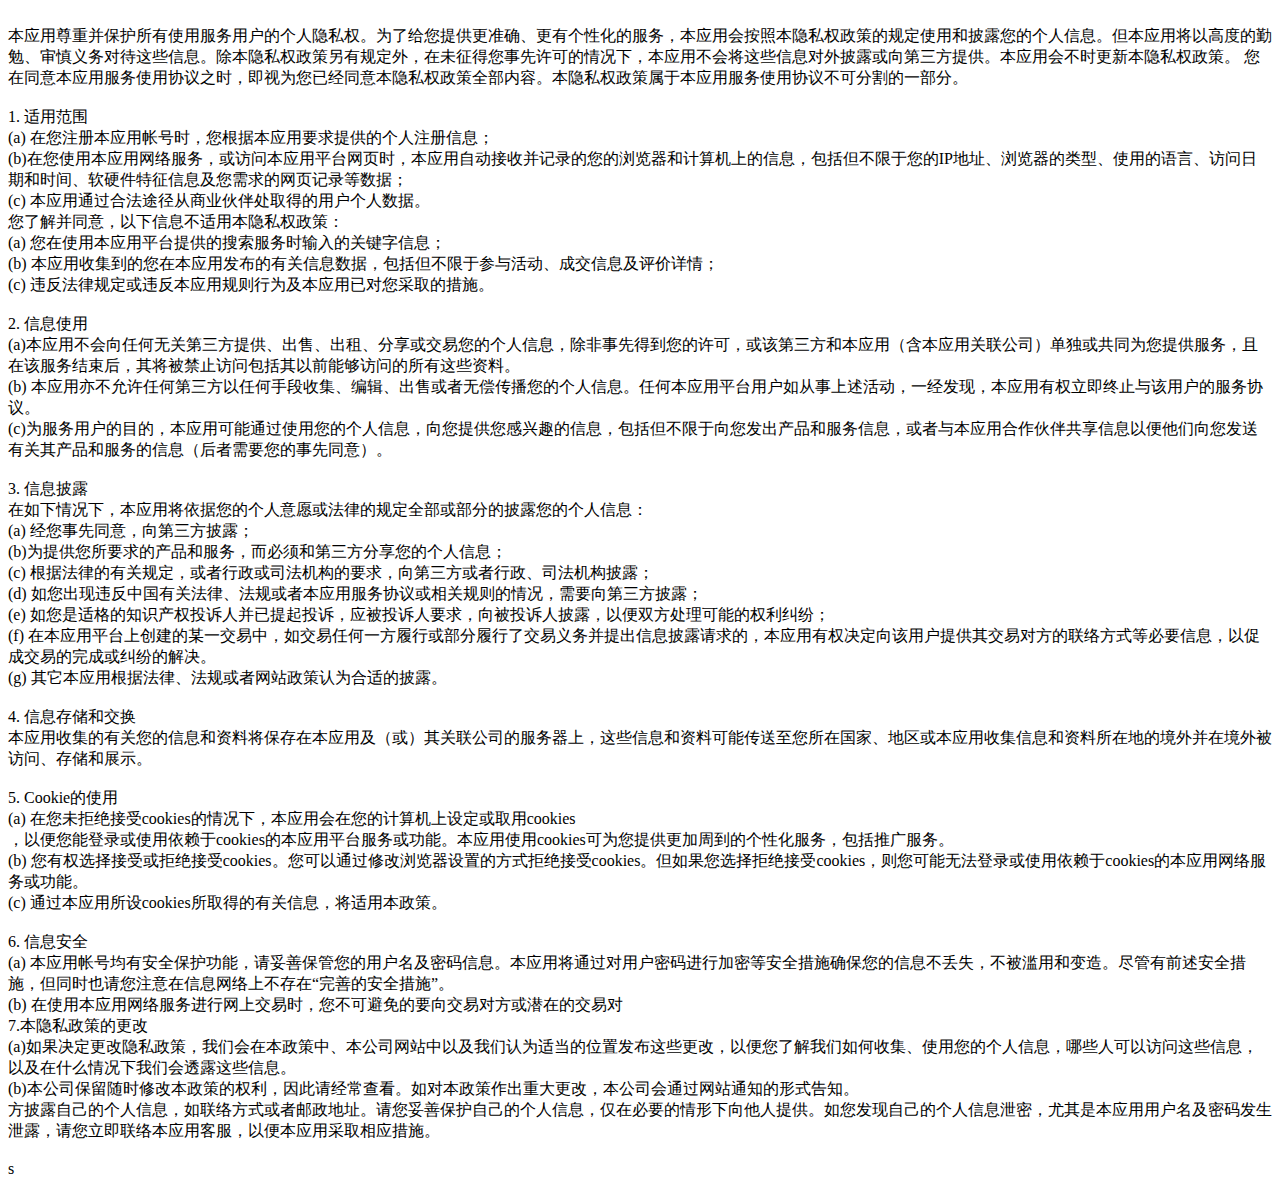
<file: src/main/resources/static/protocol.html>
<!DOCTYPE html>
<html lang="en">
<head>
    <meta charset="UTF-8">
    <title>用户隐私协议</title>
</head>
<body>
<div>

    <br>本应用尊重并保护所有使用服务用户的个人隐私权。为了给您提供更准确、更有个性化的服务，本应用会按照本隐私权政策的规定使用和披露您的个人信息。但本应用将以高度的勤勉、审慎义务对待这些信息。除本隐私权政策另有规定外，在未征得您事先许可的情况下，本应用不会将这些信息对外披露或向第三方提供。本应用会不时更新本隐私权政策。 您在同意本应用服务使用协议之时，即视为您已经同意本隐私权政策全部内容。本隐私权政策属于本应用服务使用协议不可分割的一部分。<br>

    <br>1. 适用范围<br>

    (a) 在您注册本应用帐号时，您根据本应用要求提供的个人注册信息；<br>
    (b)在您使用本应用网络服务，或访问本应用平台网页时，本应用自动接收并记录的您的浏览器和计算机上的信息，包括但不限于您的IP地址、浏览器的类型、使用的语言、访问日期和时间、软硬件特征信息及您需求的网页记录等数据；<br>

    (c) 本应用通过合法途径从商业伙伴处取得的用户个人数据。<br>

    您了解并同意，以下信息不适用本隐私权政策：<br>

    (a) 您在使用本应用平台提供的搜索服务时输入的关键字信息；<br>

    (b) 本应用收集到的您在本应用发布的有关信息数据，包括但不限于参与活动、成交信息及评价详情；<br>

    (c) 违反法律规定或违反本应用规则行为及本应用已对您采取的措施。<br>

    <br> 2. 信息使用<br>

    (a)本应用不会向任何无关第三方提供、出售、出租、分享或交易您的个人信息，除非事先得到您的许可，或该第三方和本应用（含本应用关联公司）单独或共同为您提供服务，且在该服务结束后，其将被禁止访问包括其以前能够访问的所有这些资料。<br>

    (b) 本应用亦不允许任何第三方以任何手段收集、编辑、出售或者无偿传播您的个人信息。任何本应用平台用户如从事上述活动，一经发现，本应用有权立即终止与该用户的服务协议。<br>

    (c)为服务用户的目的，本应用可能通过使用您的个人信息，向您提供您感兴趣的信息，包括但不限于向您发出产品和服务信息，或者与本应用合作伙伴共享信息以便他们向您发送有关其产品和服务的信息（后者需要您的事先同意）。<br>

    <br>3. 信息披露<br>

    在如下情况下，本应用将依据您的个人意愿或法律的规定全部或部分的披露您的个人信息：<br>

    (a) 经您事先同意，向第三方披露；<br>

    (b)为提供您所要求的产品和服务，而必须和第三方分享您的个人信息；<br>

    (c) 根据法律的有关规定，或者行政或司法机构的要求，向第三方或者行政、司法机构披露；<br>

    (d) 如您出现违反中国有关法律、法规或者本应用服务协议或相关规则的情况，需要向第三方披露；<br>

    (e) 如您是适格的知识产权投诉人并已提起投诉，应被投诉人要求，向被投诉人披露，以便双方处理可能的权利纠纷；<br>

    (f) 在本应用平台上创建的某一交易中，如交易任何一方履行或部分履行了交易义务并提出信息披露请求的，本应用有权决定向该用户提供其交易对方的联络方式等必要信息，以促成交易的完成或纠纷的解决。<br>

    (g) 其它本应用根据法律、法规或者网站政策认为合适的披露。<br>

    <br>4. 信息存储和交换<br>

    本应用收集的有关您的信息和资料将保存在本应用及（或）其关联公司的服务器上，这些信息和资料可能传送至您所在国家、地区或本应用收集信息和资料所在地的境外并在境外被访问、存储和展示。<br>

    <br>5. Cookie的使用<br>

    (a) 在您未拒绝接受cookies的情况下，本应用会在您的计算机上设定或取用cookies <br>，以便您能登录或使用依赖于cookies的本应用平台服务或功能。本应用使用cookies可为您提供更加周到的个性化服务，包括推广服务。<br>

    (b) 您有权选择接受或拒绝接受cookies。您可以通过修改浏览器设置的方式拒绝接受cookies。但如果您选择拒绝接受cookies，则您可能无法登录或使用依赖于cookies的本应用网络服务或功能。<br>

    (c) 通过本应用所设cookies所取得的有关信息，将适用本政策。<br>

    <br>6. 信息安全<br>

    (a) 本应用帐号均有安全保护功能，请妥善保管您的用户名及密码信息。本应用将通过对用户密码进行加密等安全措施确保您的信息不丢失，不被滥用和变造。尽管有前述安全措施，但同时也请您注意在信息网络上不存在“完善的安全措施”。<br>

    (b) 在使用本应用网络服务进行网上交易时，您不可避免的要向交易对方或潜在的交易对<br>

    7.本隐私政策的更改<br>

    (a)如果决定更改隐私政策，我们会在本政策中、本公司网站中以及我们认为适当的位置发布这些更改，以便您了解我们如何收集、使用您的个人信息，哪些人可以访问这些信息，以及在什么情况下我们会透露这些信息。<br>

    (b)本公司保留随时修改本政策的权利，因此请经常查看。如对本政策作出重大更改，本公司会通过网站通知的形式告知。<br>

    方披露自己的个人信息，如联络方式或者邮政地址。请您妥善保护自己的个人信息，仅在必要的情形下向他人提供。如您发现自己的个人信息泄密，尤其是本应用用户名及密码发生泄露，请您立即联络本应用客服，以便本应用采取相应措施。<br><br>

</div>
</body>
</html>s
</file>
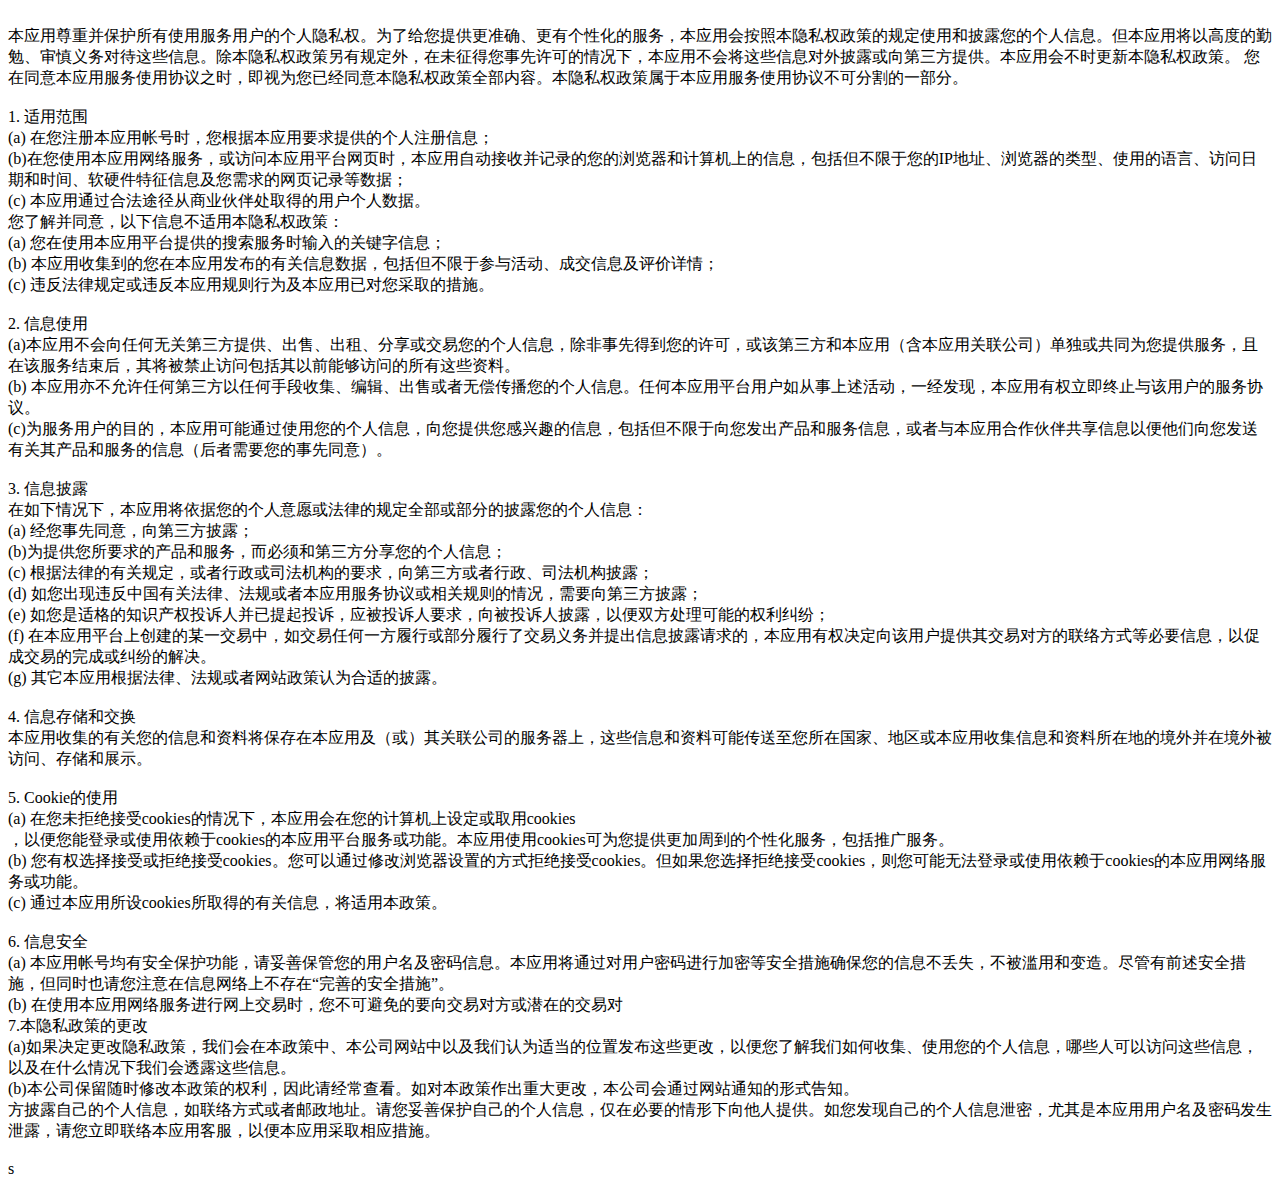
<file: src/main/resources/static/js/protocol.html>
<!DOCTYPE html>
<html lang="en">
<head>
    <meta charset="UTF-8">
    <title>Title</title>
</head>
<body>
<div>

    <br>本应用尊重并保护所有使用服务用户的个人隐私权。为了给您提供更准确、更有个性化的服务，本应用会按照本隐私权政策的规定使用和披露您的个人信息。但本应用将以高度的勤勉、审慎义务对待这些信息。除本隐私权政策另有规定外，在未征得您事先许可的情况下，本应用不会将这些信息对外披露或向第三方提供。本应用会不时更新本隐私权政策。 您在同意本应用服务使用协议之时，即视为您已经同意本隐私权政策全部内容。本隐私权政策属于本应用服务使用协议不可分割的一部分。<br>

    <br>1. 适用范围<br>

    (a) 在您注册本应用帐号时，您根据本应用要求提供的个人注册信息；<br>
    (b)在您使用本应用网络服务，或访问本应用平台网页时，本应用自动接收并记录的您的浏览器和计算机上的信息，包括但不限于您的IP地址、浏览器的类型、使用的语言、访问日期和时间、软硬件特征信息及您需求的网页记录等数据；<br>

    (c) 本应用通过合法途径从商业伙伴处取得的用户个人数据。<br>

    您了解并同意，以下信息不适用本隐私权政策：<br>

    (a) 您在使用本应用平台提供的搜索服务时输入的关键字信息；<br>

    (b) 本应用收集到的您在本应用发布的有关信息数据，包括但不限于参与活动、成交信息及评价详情；<br>

    (c) 违反法律规定或违反本应用规则行为及本应用已对您采取的措施。<br>

    <br> 2. 信息使用<br>

    (a)本应用不会向任何无关第三方提供、出售、出租、分享或交易您的个人信息，除非事先得到您的许可，或该第三方和本应用（含本应用关联公司）单独或共同为您提供服务，且在该服务结束后，其将被禁止访问包括其以前能够访问的所有这些资料。<br>

    (b) 本应用亦不允许任何第三方以任何手段收集、编辑、出售或者无偿传播您的个人信息。任何本应用平台用户如从事上述活动，一经发现，本应用有权立即终止与该用户的服务协议。<br>

    (c)为服务用户的目的，本应用可能通过使用您的个人信息，向您提供您感兴趣的信息，包括但不限于向您发出产品和服务信息，或者与本应用合作伙伴共享信息以便他们向您发送有关其产品和服务的信息（后者需要您的事先同意）。<br>

    <br>3. 信息披露<br>

    在如下情况下，本应用将依据您的个人意愿或法律的规定全部或部分的披露您的个人信息：<br>

    (a) 经您事先同意，向第三方披露；<br>

    (b)为提供您所要求的产品和服务，而必须和第三方分享您的个人信息；<br>

    (c) 根据法律的有关规定，或者行政或司法机构的要求，向第三方或者行政、司法机构披露；<br>

    (d) 如您出现违反中国有关法律、法规或者本应用服务协议或相关规则的情况，需要向第三方披露；<br>

    (e) 如您是适格的知识产权投诉人并已提起投诉，应被投诉人要求，向被投诉人披露，以便双方处理可能的权利纠纷；<br>

    (f) 在本应用平台上创建的某一交易中，如交易任何一方履行或部分履行了交易义务并提出信息披露请求的，本应用有权决定向该用户提供其交易对方的联络方式等必要信息，以促成交易的完成或纠纷的解决。<br>

    (g) 其它本应用根据法律、法规或者网站政策认为合适的披露。<br>

    <br>4. 信息存储和交换<br>

    本应用收集的有关您的信息和资料将保存在本应用及（或）其关联公司的服务器上，这些信息和资料可能传送至您所在国家、地区或本应用收集信息和资料所在地的境外并在境外被访问、存储和展示。<br>

    <br>5. Cookie的使用<br>

    (a) 在您未拒绝接受cookies的情况下，本应用会在您的计算机上设定或取用cookies <br>，以便您能登录或使用依赖于cookies的本应用平台服务或功能。本应用使用cookies可为您提供更加周到的个性化服务，包括推广服务。<br>

    (b) 您有权选择接受或拒绝接受cookies。您可以通过修改浏览器设置的方式拒绝接受cookies。但如果您选择拒绝接受cookies，则您可能无法登录或使用依赖于cookies的本应用网络服务或功能。<br>

    (c) 通过本应用所设cookies所取得的有关信息，将适用本政策。<br>

    <br>6. 信息安全<br>

    (a) 本应用帐号均有安全保护功能，请妥善保管您的用户名及密码信息。本应用将通过对用户密码进行加密等安全措施确保您的信息不丢失，不被滥用和变造。尽管有前述安全措施，但同时也请您注意在信息网络上不存在“完善的安全措施”。<br>

    (b) 在使用本应用网络服务进行网上交易时，您不可避免的要向交易对方或潜在的交易对<br>

    7.本隐私政策的更改<br>

    (a)如果决定更改隐私政策，我们会在本政策中、本公司网站中以及我们认为适当的位置发布这些更改，以便您了解我们如何收集、使用您的个人信息，哪些人可以访问这些信息，以及在什么情况下我们会透露这些信息。<br>

    (b)本公司保留随时修改本政策的权利，因此请经常查看。如对本政策作出重大更改，本公司会通过网站通知的形式告知。<br>

    方披露自己的个人信息，如联络方式或者邮政地址。请您妥善保护自己的个人信息，仅在必要的情形下向他人提供。如您发现自己的个人信息泄密，尤其是本应用用户名及密码发生泄露，请您立即联络本应用客服，以便本应用采取相应措施。<br><br>

</div>
</body>
</html>s
</file>
